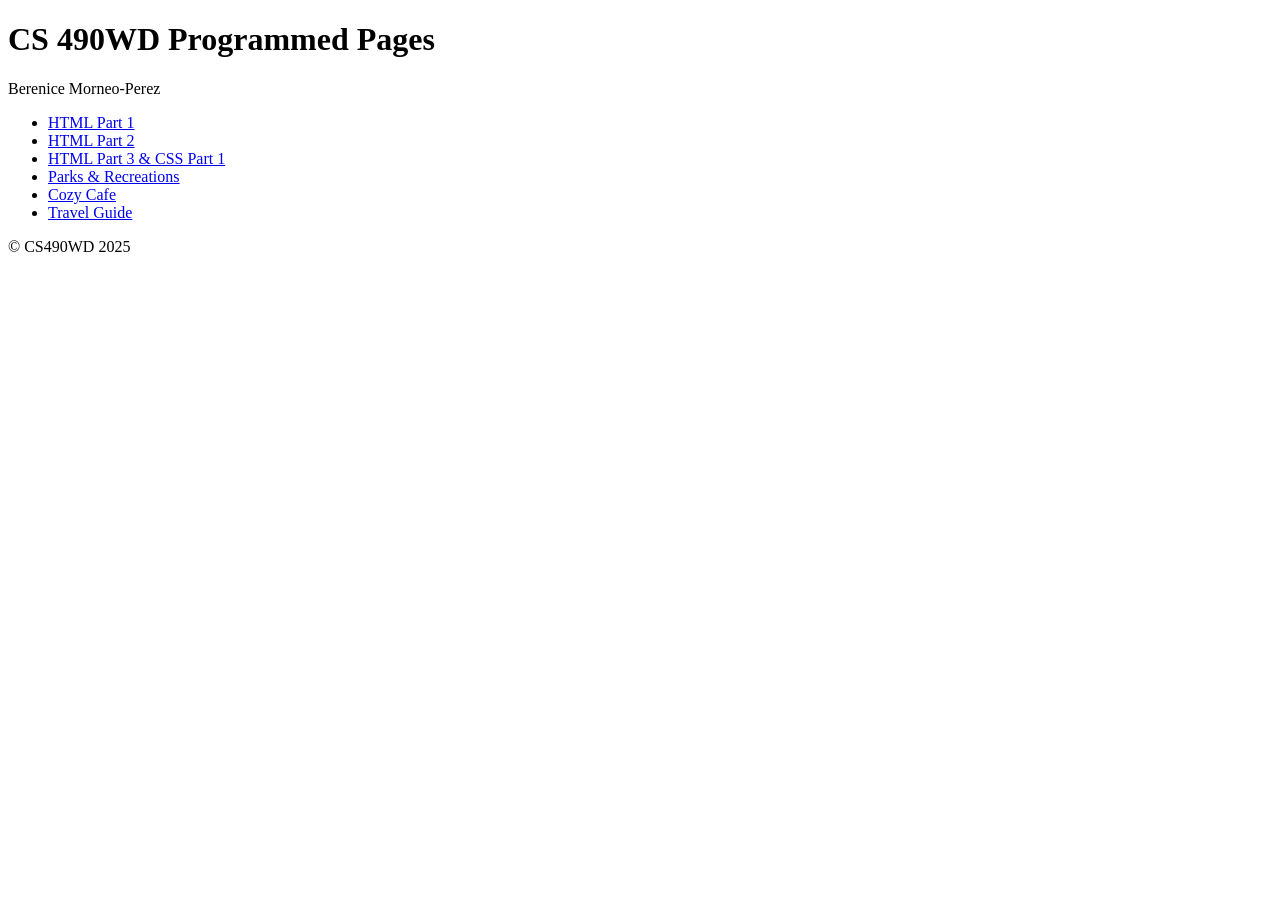
<file: index.html>
<!DOCTYPE html>
<html lang="en">
<head>
  <meta charset="UTF-8">
  <title>HTML Example</title>
</head>
<body>
  <h1>CS 490WD Programmed Pages</h1>
  <p>Berenice Morneo-Perez</p>

  <nav>
    <ul>
      <li><a href="Programs/HTML1.html">HTML Part 1</a></li>
      <li><a href="Programs/HTML2.html">HTML Part 2</a></li>
      <li><a href="Programs/HTML3.html">HTML Part 3 &amp; CSS Part 1</a></li>
      <li><a href="Week2Assignment/Week2Assignment.html">Parks & Recreations</a></li>
      <li><a href="Week3Assignment/Week3Assignment.html">Cozy Cafe</a></li>
      <li><a href="Week4Assignment/Week4Assignment.html">Travel Guide</a></li>
    </ul>
  </nav>

    <footer>
    <p>&copy; CS490WD 2025</p>
  </footer>

  </body>
</html>
</file>
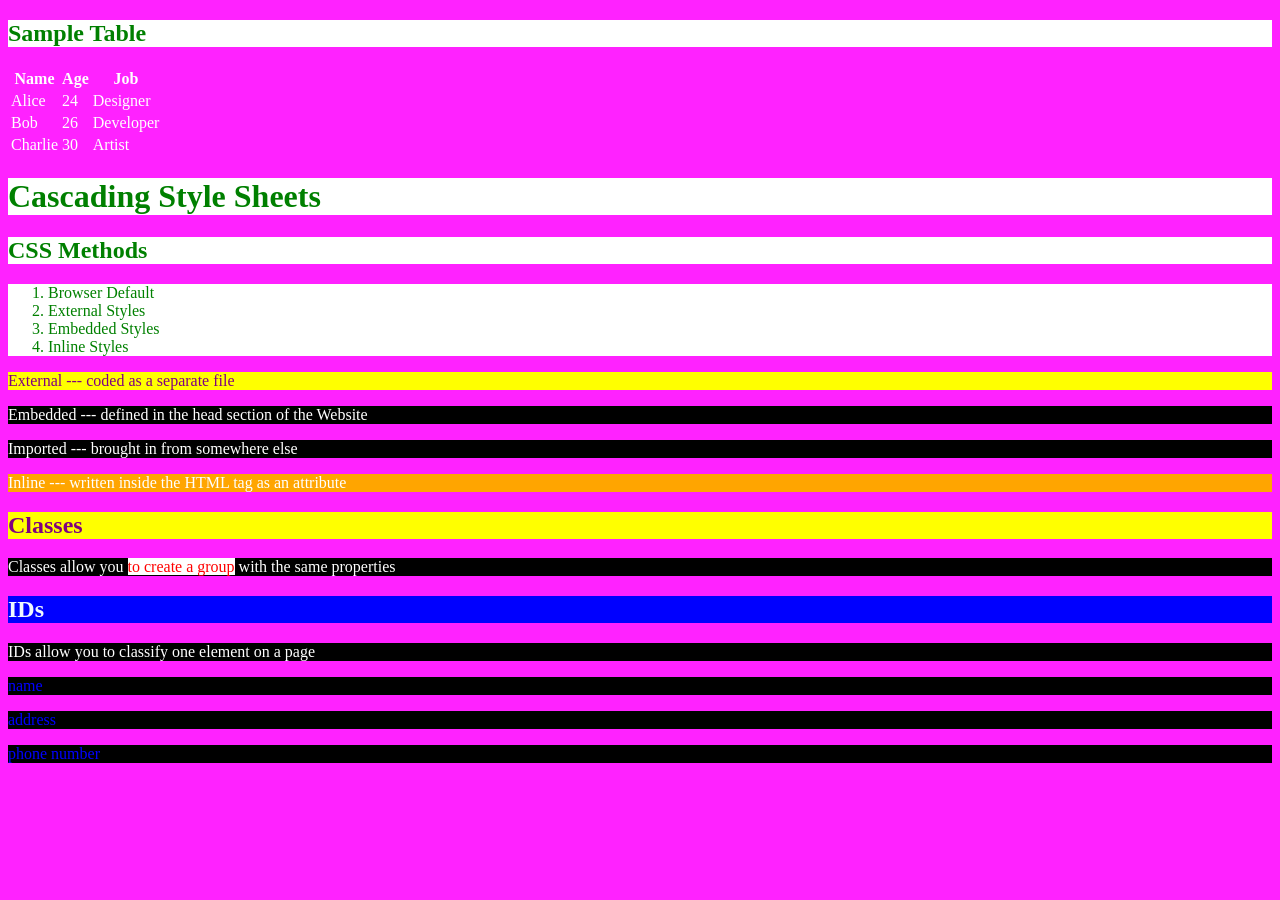
<file: Programs/HTML3.html>
<!-- Berenice Moreno-Perez 09/04/2025-->
 <!DOCTYPE html>
 <html lang="en">
    <head>
        <meta charset="utf-8">
        <title>HTML 3 &amp; CSS 3</title>
        <link rel="stylesheet" href="CSS3.css" type="text/css">
    </head>
    <style>
        p {background-color: black; color: white;}

        .groupstyles {background-color:yellow; color: purple}
        .spanclass {background-color: white; color: red;}
        #idstyle {background-color: blue; color: aliceblue;}
        footer {color: blue;}
        footer p {color: blue;}

    </style>

    <body>
        <div>
            <h2> Sample Table </h2>
            <table>
                <thead>
                    <tr>
                        <th> Name </th>
                        <th> Age </th>
                        <th> Job </th>
                    </tr>
                </thead>

                <tbody>
                    <tr>
                        <td> Alice </td>
                        <td> 24 </td>
                        <td> Designer </td>
                    </tr>

                    <tr>
                        <td> Bob </td>
                        <td> 26 </td>
                        <td> Developer </td>
                    </tr>

                    <tr>
                        <td> Charlie </td>
                        <td> 30 </td>
                        <td> Artist </td>
                    </tr>
                </tbody>

            </table>
        </div>

        <h1>Cascading Style Sheets</h1>
        <h2>CSS Methods</h2>
        <ol>
            <li>Browser Default</li>
            <li>External Styles</li>
            <li>Embedded Styles</li>
            <li>Inline Styles</li>
        </ol>

        <p class="groupstyles"> External --- coded as a separate file </p>
        <p> Embedded --- defined in the head section of the Website </p>
        <p> Imported --- brought in from somewhere else </p>
        <p style="background-color: orange;"> Inline --- written inside the HTML tag as an attribute </p>

        <h2 class="groupstyles"> Classes </h2>
        <p> Classes allow you <span class="spanclass">to create a group</span> with the same properties</p>
        <h2 id="idstyle">IDs</h2>
        <p> IDs allow you to classify one element on a page</p>

        <footer>
            <p>name</p>
            <p>address</p>
            <p>phone number</p>
        </footer>

    </body>
 </html>
</file>
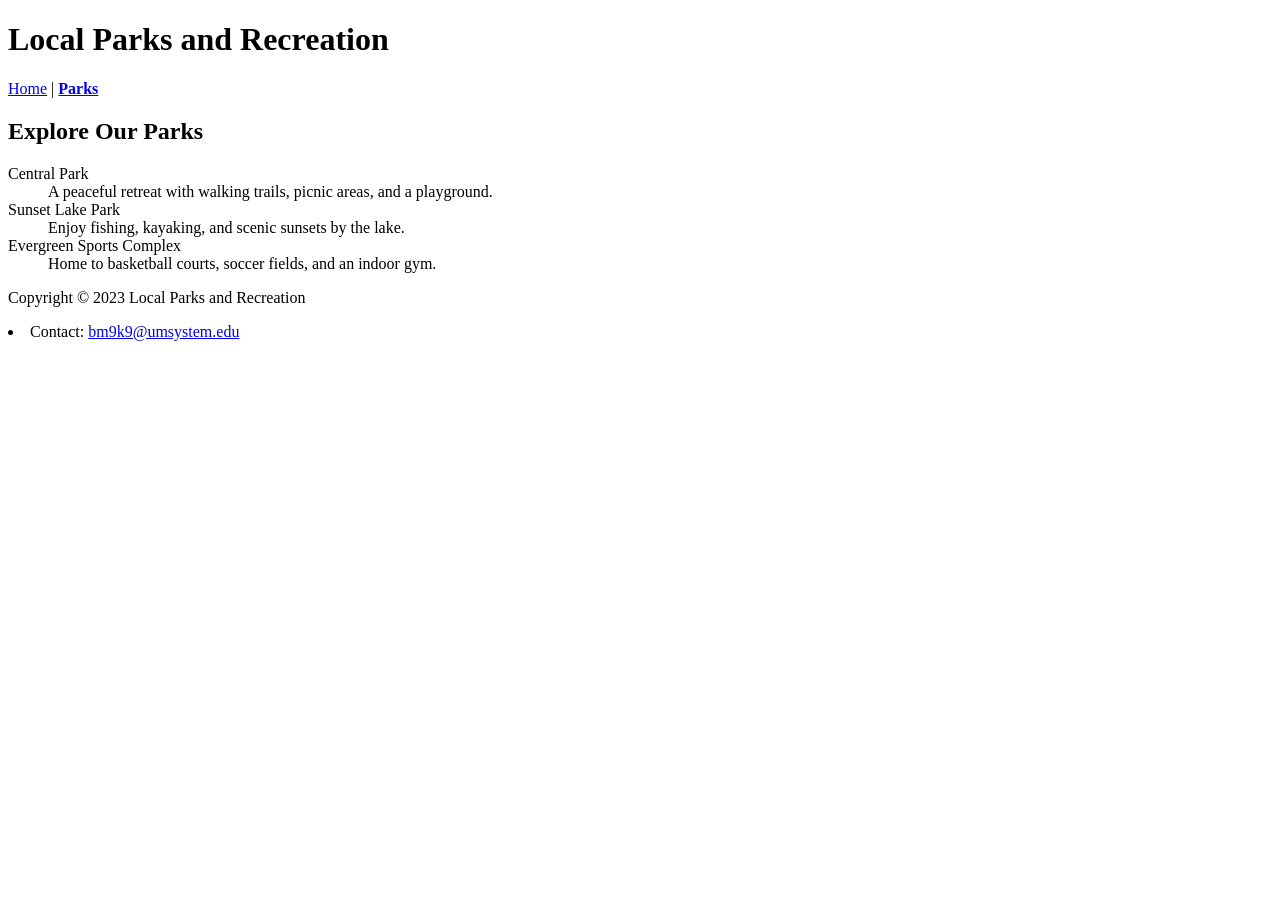
<file: Week2Assignment/Parks.html>
<!DOCTYPE html>
<html lang="en">
    <head>
        <meta charset="utf-8">
        <title>Pakrs</title>
    </head>

    <body>
        <h1>Local Parks and Recreation</h1>
        <p><a href="Week2Assignment.html"> Home</a> | <a href="Parks.html"> <b>Parks</b></a></p>
        
        <h2>Explore Our Parks</h2>

        <nav>
            <dl>
                <dt>Central Park</dt>
                <dd>A peaceful retreat with walking trails, picnic areas, and a playground.</dd>
                <dt>Sunset Lake Park</dt>
                <dd>Enjoy fishing, kayaking, and scenic sunsets by the lake.</dd>
                <dt>Evergreen Sports Complex</dt>
                <dd>Home to basketball courts, soccer fields, and an indoor gym.</dd>
            </dl>
        </nav>

        <footer>
            <p>Copyright &copy; 2023 Local Parks and Recreation</p>
            <li>Contact: <a href="bm9k9@umsystem.edu">bm9k9@umsystem.edu</a></li>
        </footer>

    </body>

</html>
</file>
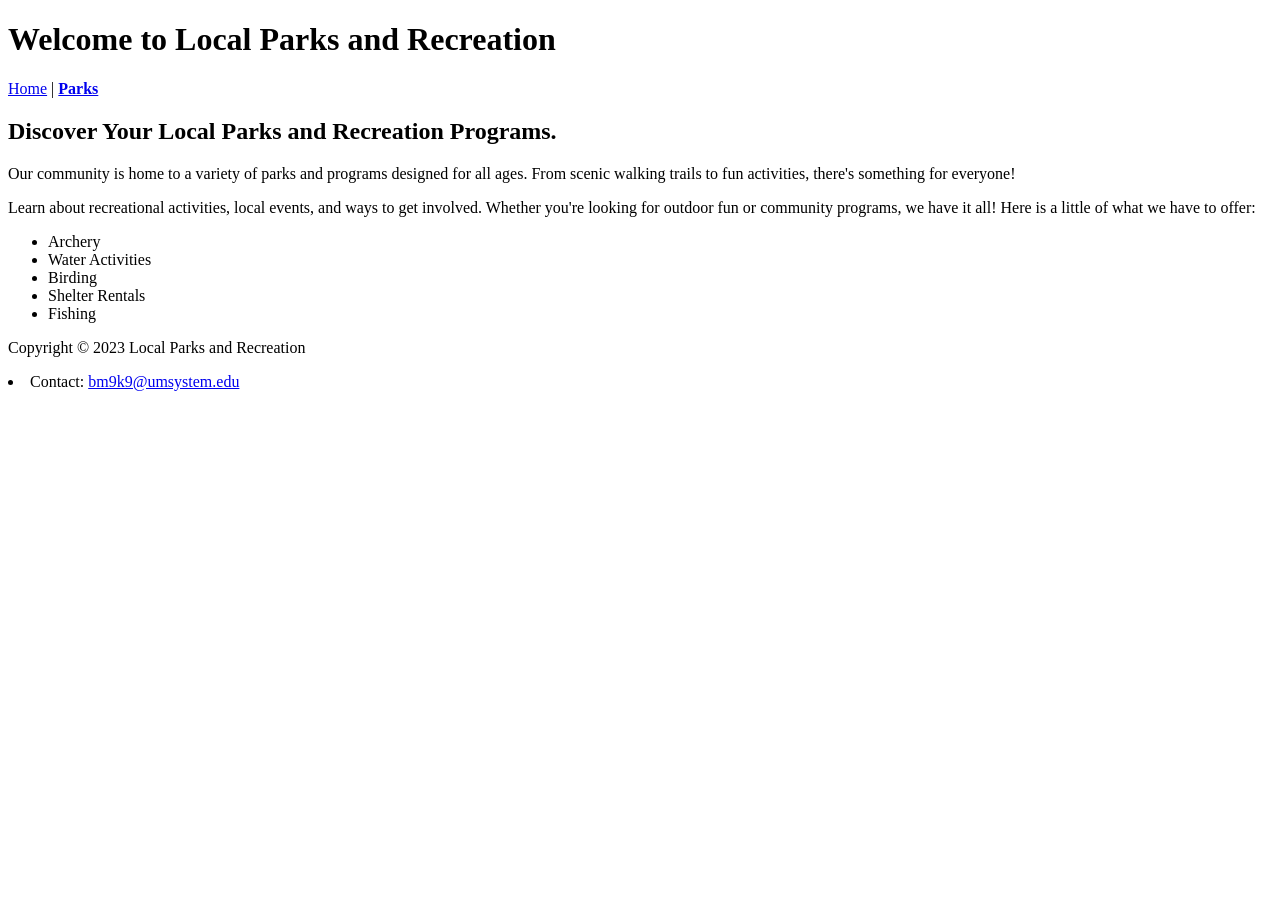
<file: Week2Assignment/Week2Assignment.html>
<!DOCTYPE html>
<html lang="en">
    <head>
        <meta charset="utf-8">
        <title>Local Parks and Recreation</title>
    </head>

    <body>
        <h1>Welcome to Local Parks and Recreation</h1>
        <p><a href="Week2Assignment.html"> Home</a> | <a href="Parks.html"> <b>Parks</b></a></p>
        
        <h2>Discover Your Local Parks and Recreation Programs.</h2>
        <p>
            Our community is home to a variety of parks and programs 
            designed for all ages. From scenic walking trails to fun 
            activities, there's something for everyone!
        </p>

        <p> 
            Learn about recreational activities, local events, and 
            ways to get involved. Whether you're looking for outdoor 
            fun or community programs, we have it all! Here is a little 
            of what we have to offer:
        </p>

        <nav>
            <ul>
                <li>Archery</li>
                <li>Water Activities</li>
                <li>Birding</li>
                <li>Shelter Rentals</li>
                <li>Fishing</li>
            </ul>
        </nav>

        <footer>
            <p>Copyright &copy; 2023 Local Parks and Recreation</p>
            <li>Contact: <a href="bm9k9@umsystem.edu">bm9k9@umsystem.edu</a></li>
        </footer>

    </body>

</html>
</file>
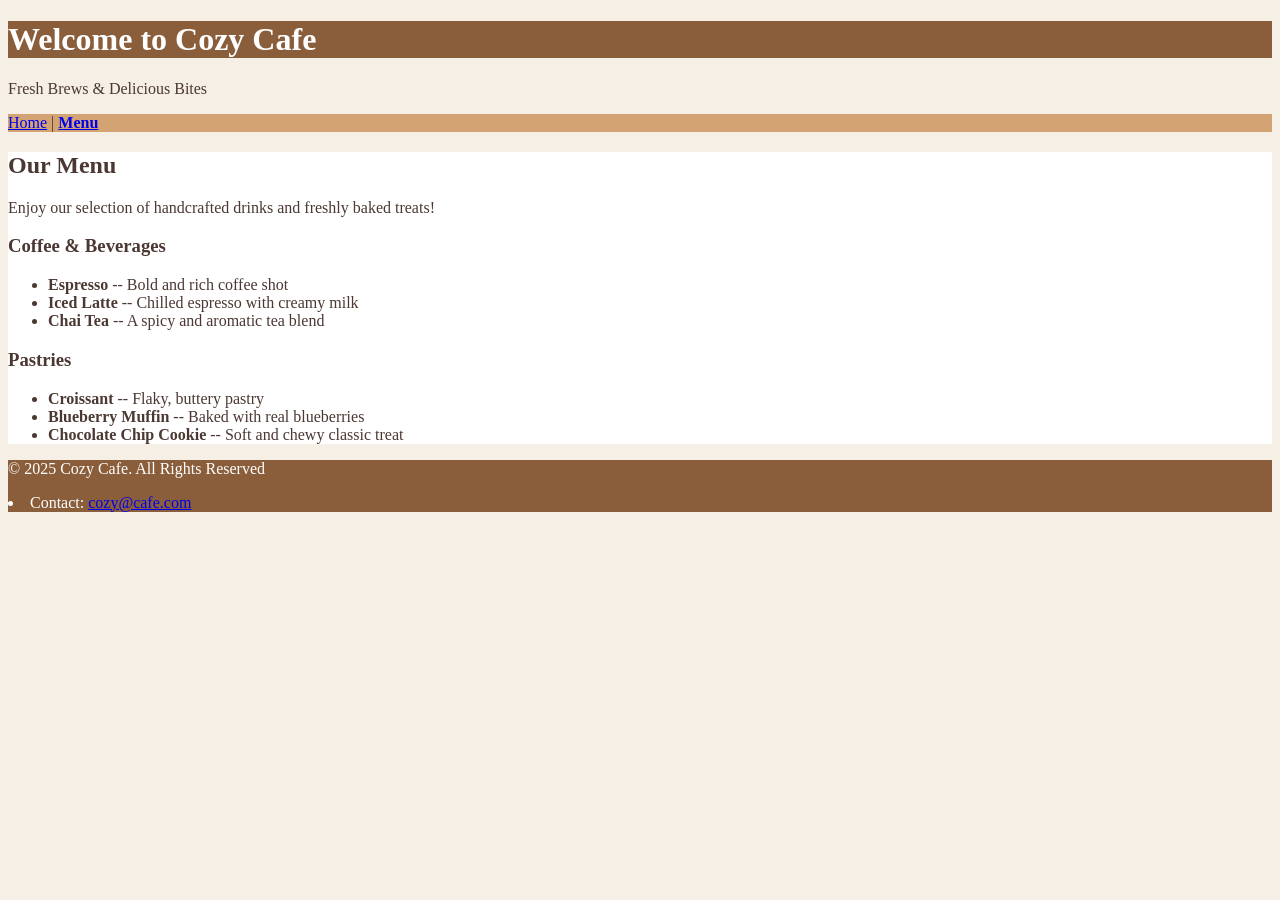
<file: Week3Assignment/Menu.html>
<!DOCTYPE html>
<html lang="en">
    <head>
        <meta charset="utf-8">
        <title>Cozy Cafe Menu</title>
        <link rel="stylesheet" href="Week3AssignmentCSS.css" type="text/css">
    </head>

    <body>
        <h1>Welcome to Cozy Cafe</h1>
        <p>Fresh Brews &amp; Delicious Bites</p>
        <nav>
            <p><a href="Week3Assignment.html"> Home</a> | <a href="Menu.html"> <b>Menu</b></a></p>
        </nav>

        <main>
        <h2>Our Menu</h2>

        <p>Enjoy our selection of handcrafted drinks and freshly baked treats!</p>

        <h3>Coffee &amp; Beverages</h3>
        
        <ul>
            <li><strong>Espresso</strong> -- Bold and rich coffee shot</li>
            <li><strong>Iced Latte</strong> -- Chilled espresso with creamy milk</li>
            <li><strong>Chai Tea</strong> -- A spicy and aromatic tea blend</li>
        </ul>

        <h3>Pastries</h3>
        <ul>
            <li><strong>Croissant</strong> -- Flaky, buttery pastry</li>
            <li><strong>Blueberry Muffin</strong> -- Baked with real blueberries</li>
            <li><strong>Chocolate Chip Cookie</strong> -- Soft and chewy classic treat</li>
        </ul>
        </main>

        <footer>
            <p>&copy; 2025 Cozy Cafe. All Rights Reserved</p>
            <li>Contact: <a href="cozy@cafe.com">cozy@cafe.com</a></li>
        </footer>

    </body>

</html>
</file>
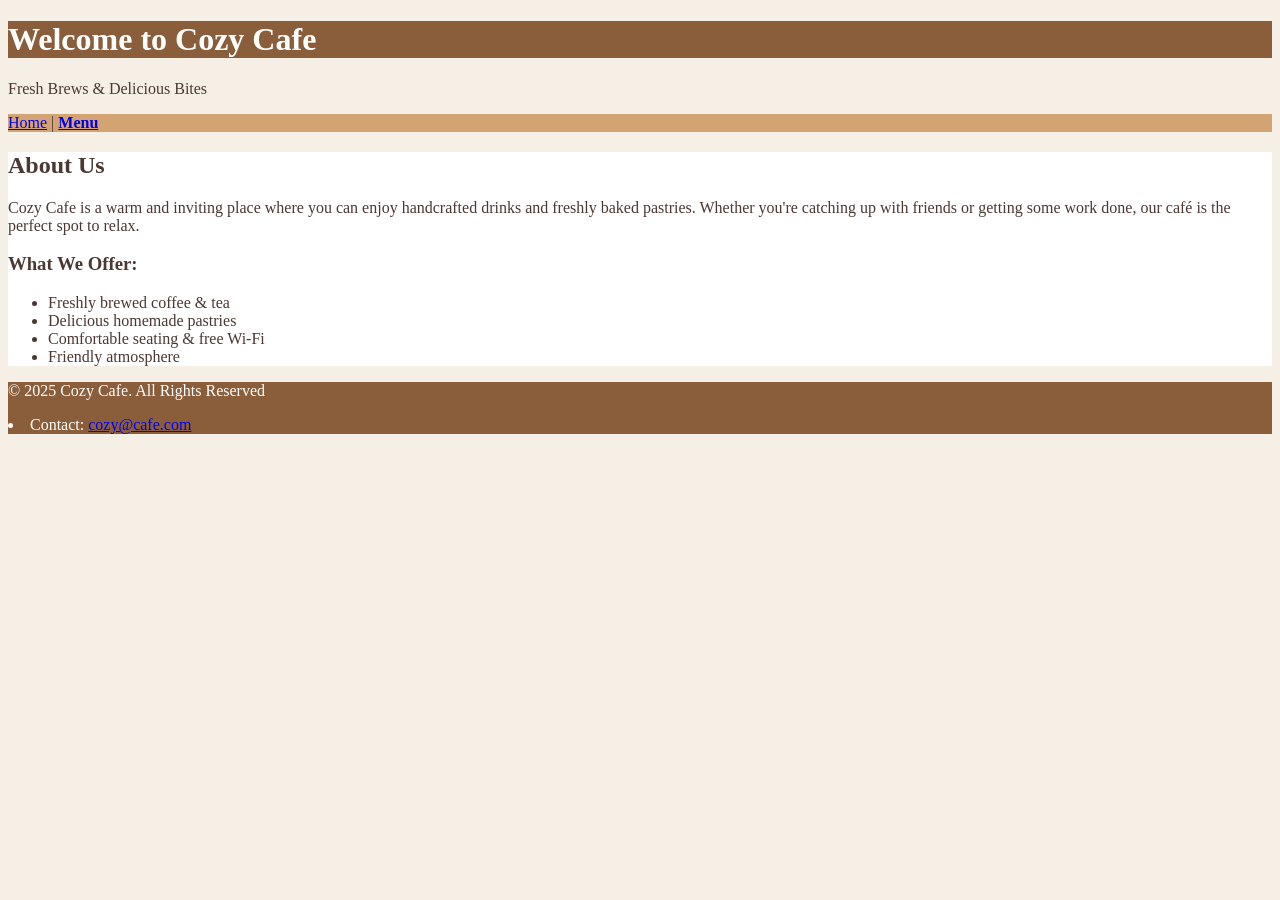
<file: Week3Assignment/Week3Assignment.html>
<!DOCTYPE html>
<html lang="en">
    <head>
        <meta charset="utf-8">
        <title>Cozy Cafe</title>
        <link rel="stylesheet" href="Week3AssignmentCSS.css" type="text/css">
    </head>

    <body>
        <h1>Welcome to Cozy Cafe</h1>
        <p>Fresh Brews &amp; Delicious Bites</p>
        <nav>
            <p><a href="Week3Assignment.html"> Home</a> | <a href="Menu.html"> <b>Menu</b></a></p>
        </nav>
        
        <main>
            <h2>About Us</h2>
            <p>
                Cozy Cafe is a warm and inviting place where you can enjoy 
                handcrafted drinks and freshly baked pastries. Whether 
                you're catching up with friends or getting some work done, 
                our café is the perfect spot to relax.
            </p>

            <h3>What We Offer:</h3>

            <ul>
                    <li>Freshly brewed coffee & tea</li>
                    <li>Delicious homemade pastries</li>
                    <li>Comfortable seating & free Wi-Fi</li>
                    <li>Friendly atmosphere</li>
            </ul>
        </main>
        
        <footer>
            <p>&copy; 2025 Cozy Cafe. All Rights Reserved</p>
            <li>Contact: <a href="cozy@cafe.com">cozy@cafe.com</a></li>
        </footer>

    </body>

</html>
</file>
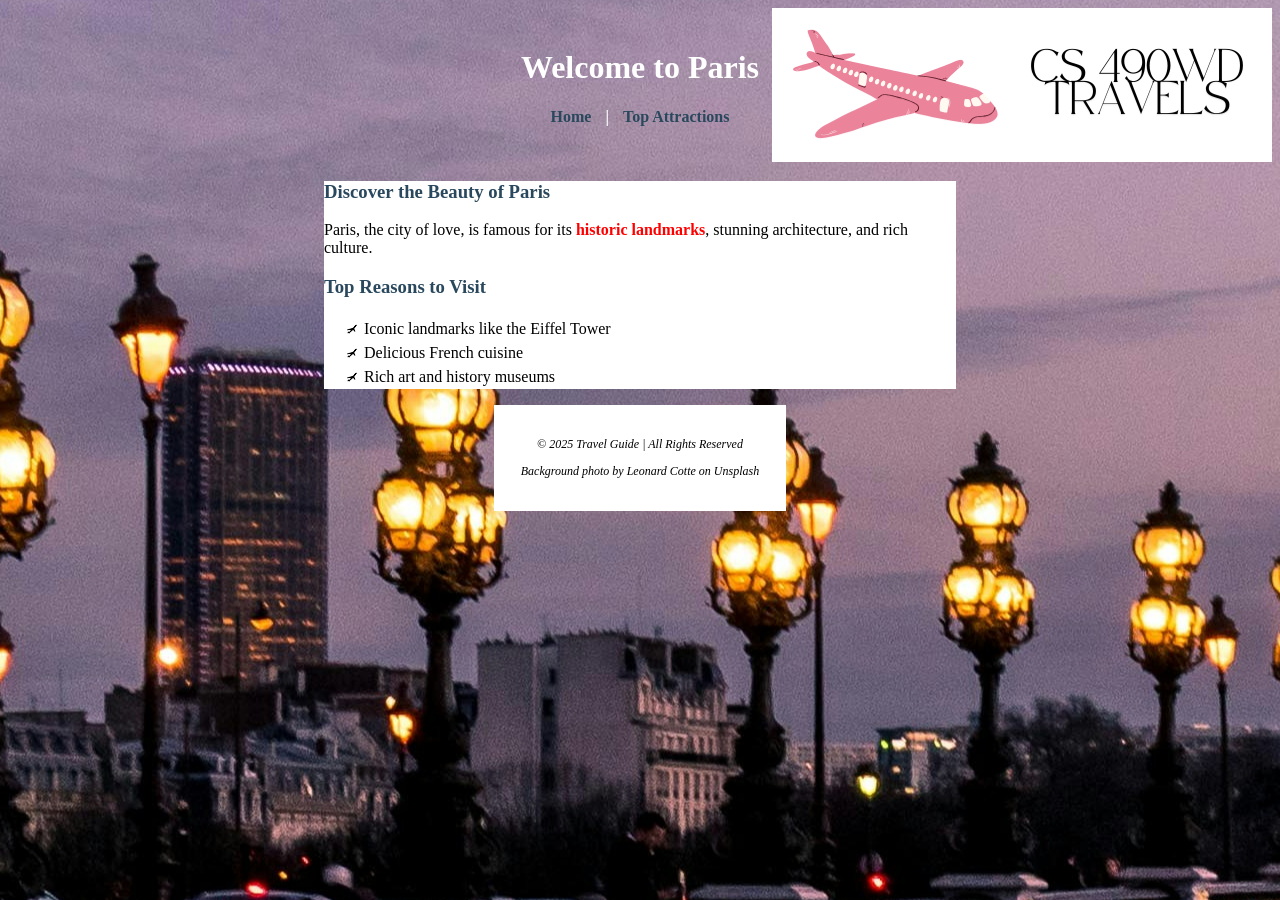
<file: Week4Assignment/Week4Assignment.html>
<!DOCTYPE html>
<html lang="en">
    <head>
        <meta charset="utf-8">
        <title>Travel Guide - Home</title>
        <link rel="stylesheet" href="Week4AssignmentCSS.css" type="text/css">
    </head>

    <body>
        <header>
            <h1>Welcome to Paris</h1>
            <nav>
                <p><a href="Week4Assignment.html"> Home</a> | <a href="Attractions.html"> <b>Top Attractions</b></a></p>
            </nav>
        </header>

        <main>
            <h3>Discover the Beauty of Paris</h3>

            <p>Paris, the city of love, is famous for its <span class="web">historic landmarks</span>, stunning architecture, and rich culture.</p>

            <h3>Top Reasons to Visit</h3>
            <ul>
                <li>Iconic landmarks like the Eiffel Tower</li>
                <li>Delicious French cuisine</li>
                <li>Rich art and history museums</li>
            </ul>
        </main>

        <footer>
            <p>&copy; 2025 Travel Guide | All Rights Reserved</p>
            <p>Background photo by Leonard Cotte on Unsplash</p>
        </footer>

    </body>

</html>
</file>
<file: Programs/CSS3.css>
/*Berenice Moreno-Perez, 09/04/2025*/

/*selector {declaration: value}*/

body{
    background-color: red;
    background-color: blue;
    color: white;
    background-color: rgb(50, 200, 50);
    background-color: hsl(200, 70%, 70%);
    background-color: #FF22FF;
    background-color: #F2F;
}

h1, h2, h3{
    color: green;
    background-color: white;
}

p{
    color: blue;
}

ol{
    background-color: white;
}

ol li{
    color: green;
}
</file>
<file: Week3Assignment/Week3AssignmentCSS.css>
body{
    background-color: #F5EFE6;
    color: #4B3832;
}

h1{
    background-color: #8B5E3B;
    color: #FFFFFF;
}

nav{
    background-color: #D4A373;
}

main{
    background-color: #FFFFFF;
}

footer{
    background-color: #8B5E3B;
    color: #FFFFFF;
}
</file>
<file: Week4Assignment/Week4AssignmentCSS.css>
body {
    font: Helvetica;
    background: url('images/background.jpg') no-repeat center fixed;
}

main{
    background-color: white;
    width: 50%;
    margin: auto;
}

header {
    background: url('images/logo.png') no-repeat right;
    text-align: center;
    color: white;
    padding: 20px;
}

nav {
    font-weight: bold;
    text-align: center;
}

nav a{
    text-decoration: none;
    color: #29485d;
    padding: 10px;
}

nav a:hover(){
    color: #ff5733;
}

h1, h2, h3{
    font: Georgia;
}

h3{
    color: #29485d;
}

ul{
    list-style-image: url('images/marker.gif');
}

li{
    line-height: 1.5;
}

footer {
    font-size: 75%;
    font-style: italic;
    text-align: center;
    font: Georgia;
    padding: 20px;
    background-color: white;
    width: 20%;
    margin: auto;
}

.web {
    font-weight: bold;
    color: red;
}

#contact {
    text-align: center;
    padding: 15px;
    margin-top: 20px;
    background-color: #c7b2ae;
}

.attraction-image {
    max-width: 600px;
    display: block;
    margin: 20px auto;
    border-radius: 10px;
    box-shadow: 20px 20px 10px gray;
}
</file>
